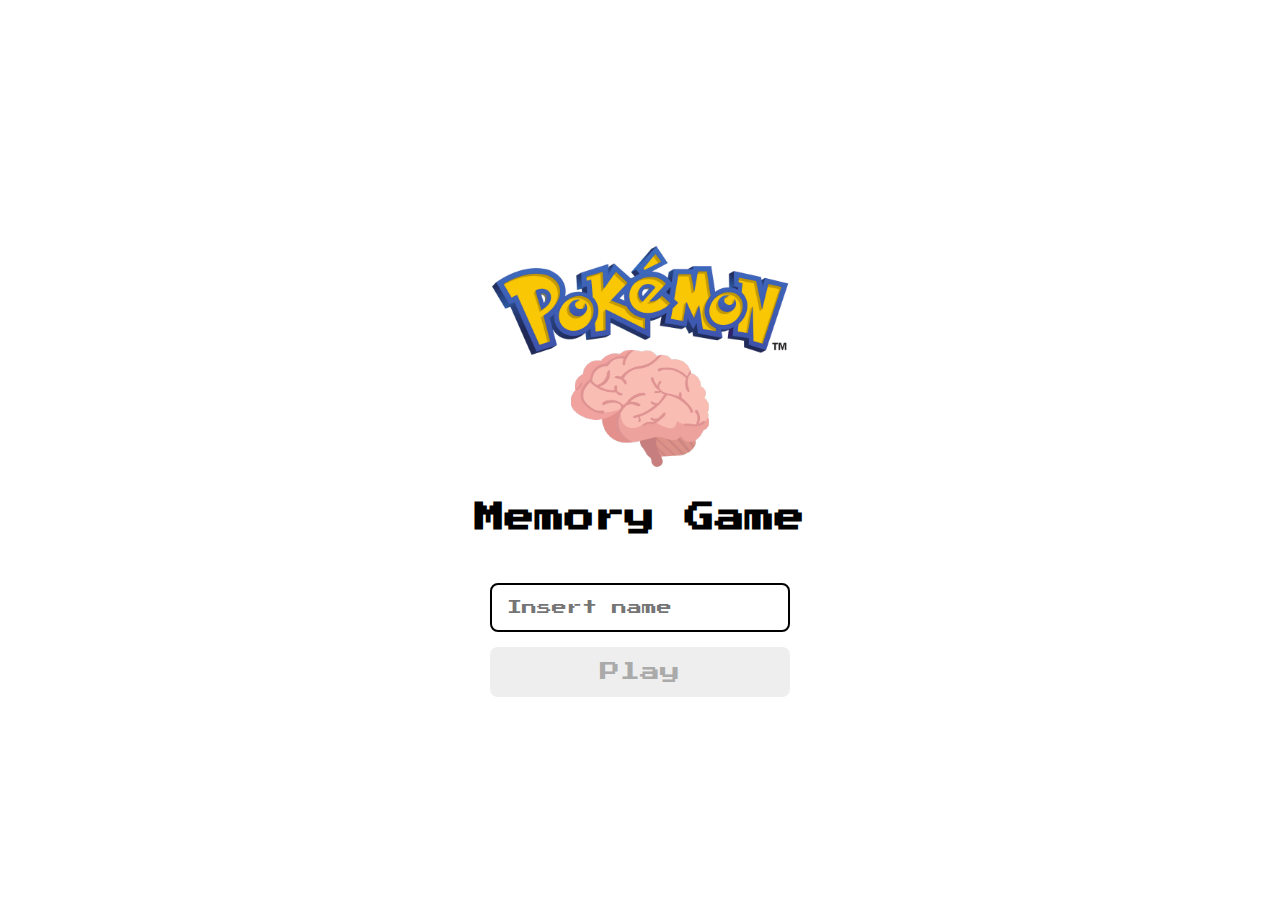
<file: pages/index.html>
<!DOCTYPE html>
<html lang="pt-br">
<head>
    <meta charset="UTF-8">
    <meta name="viewport" content="width=device-width, initial-scale=1.0">
    <!-- links css -->
    <link rel="stylesheet" href="/css/reset.css">
    <link rel="stylesheet" href="/css/login.css">
    <!-- google fonts -->
    <link rel="preconnect" href="https://fonts.googleapis.com">
    <link rel="preconnect" href="https://fonts.gstatic.com" crossorigin>
    <link href="https://fonts.googleapis.com/css2?family=Press+Start+2P&display=swap" rel="stylesheet">
    <!-- nav title -->
    <title>Pokemon Memory Game - Fred Dominici</title>
</head>
<body>
    <form class="loginForm">
        <div class="loginHeader">
            <img src="/images/imagens-pokemon/logo-pokemon/pokemon-brain-icon.svg" alt="Logo Pokemon Memory Game">
            <h1>Memory Game</h1>
        </div><!-- fim login header-->

        <input type="text" placeholder="Insert name" class="loginInput">

        <button type="submit" class="loginBtn" disabled>Play</button>
    </form><!-- fim login form -->

    <script src="/js/login.js"></script>
</body>
</html>
</file>
<file: css/login.css>
.loginForm{
    display: flex;
    flex-direction: column;
    align-items: center;
    height: 100vh;
    justify-content: center;
}

.loginHeader{
    display: flex;
    align-items: center;
    flex-direction: column;
    justify-content: center;
    margin-bottom: 50px;
}

.loginHeader img{
    width: 300px;
}

.loginHeader h1{
    font-size: 30px;
    font-weight: 600;
}

.loginInput{
    border: 2px solid black;
    border-radius: 8px;
    font-size: 15px;
    margin-bottom: 15px;
    max-width: 300px;
    width: 100%;
    outline: none;
    padding: 15px;
}

.loginBtn{
    background-color: #ffde00;
    padding: 15px;
    border-radius: 8px;
    max-width: 300px;
    width: 100%;
    cursor: pointer;
}

.loginBtn:disabled{
    background-color: #eee;
    color: #aaa;
    cursor: auto;
}
</file>
